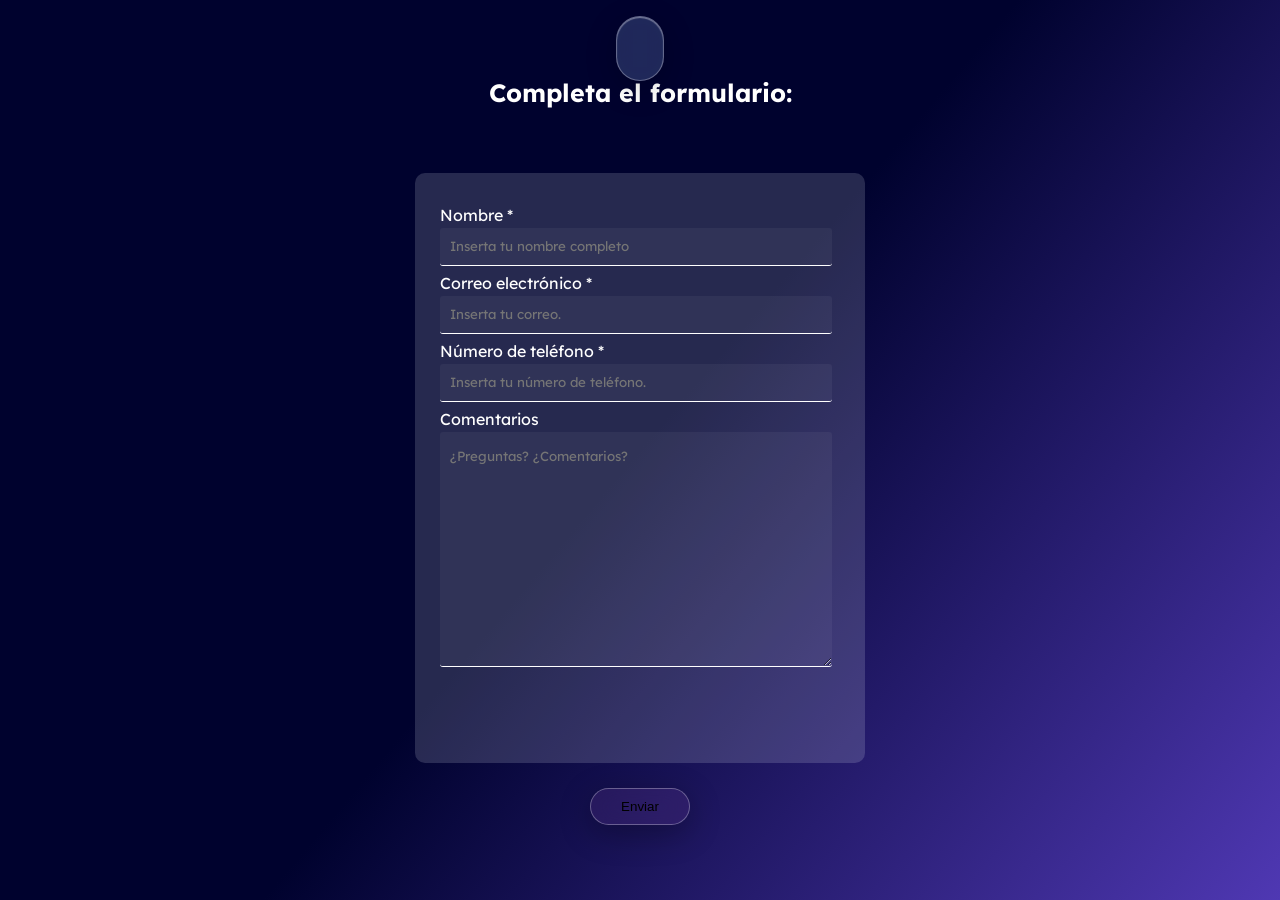
<file: contacto.html>
<!DOCTYPE html>
<html lang="en">
<head>
    <meta charset="UTF-8">
    <meta name="viewport" content="width=device-width, initial-scale=1.0">
    <title>AbelShop | Contacto</title>
    <link rel="stylesheet" href="./style.css">
    <link rel="shortcut icon" href="./images/icono.ico" type="image/x-icon">
    <link rel="preconnect" href="https://fonts.googleapis.com">
<link rel="preconnect" href="https://fonts.gstatic.com" crossorigin>
<link href="https://fonts.googleapis.com/css2?family=Comfortaa:wght@300..700&display=swap" rel="stylesheet">
<link rel="preconnect" href="https://fonts.googleapis.com">
<link rel="preconnect" href="https://fonts.gstatic.com" crossorigin>
<link href="https://fonts.googleapis.com/css2?family=Lexend:wght@100..900&display=swap" rel="stylesheet">
</head>
<body>
    <menu class="navbar">
        <a href="./index.html">
            <h4>Inicio</h4>
        </a>
         <a href="./productos.html">
            <h4>Productos</h4>
        </a>
         <a href="./contacto.html">
            <h4>Contacto</h4>
        </a>
         <a id="sn" href="./sobrenosotros.html">
            <h4>Sobre nosotros</h4>
            </a>
    </menu>
    <h1 id="formulario-titulo">Completa el formulario:</h1>

    <form name="contacto" method="POST" data-netlify="true" class="formulario">

<input type="hidden" name="form-name" value="contacto">

<label>Nombre *</label>
<input type="text" name="nombre" placeholder="Inserta tu nombre completo" required>

<label>Correo electrónico *</label>
<input type="email" name="email" placeholder="Inserta tu correo." required>

<label>Número de teléfono *</label>
<input type="tel" name="telefono" placeholder="Inserta tu número de teléfono." required>

<label>Comentarios</label>
<textarea name="comentarios" id="comentarios" placeholder="¿Preguntas? ¿Comentarios?"></textarea>



</form>
    <button id="enviar-form">Enviar</button>
    <div id="mensaje-exito">
    <h2>¡Formulario enviado!</h2>
    <p>Gracias por contactarnos :)</p>
</div>

<style>
p, h2{
    font-family: "Lexend";
}
#mensaje-exito{
    position: fixed;
    top: 50%;
    left: 50%;
    transform: translate(-50%, -50%) scale(0.8);
    background: #1111115b;
    color: white;
    padding: 40px 60px;
    border-radius: 15px;
    text-align: center;
    opacity: 0;
    pointer-events: none;
    transition: 0.5s;
    box-shadow: 0 10px 30px rgba(0, 0, 0, 0.596);
}

#mensaje-exito.mostrar{
    opacity: 1;
    transform: translate(-50%, -50%) scale(1);
}


</style>

        <script>
        document.querySelectorAll("a").forEach(link => {
    link.addEventListener("click", function(e){
        e.preventDefault();

        const url = this.href;

        document.body.classList.add("fade-out");

        setTimeout(() => {
            window.location = url;
        }, 500);
    });
});

const botonEnviar = document.getElementById("enviar-form");
const mensaje = document.getElementById("mensaje-exito");
const formulario = document.querySelector(".formulario");

botonEnviar.addEventListener("click", () => {

    const inputs = document.querySelectorAll(".formulario input");

    let vacio = false;

    inputs.forEach(input => {
        if(input.value.trim() === ""){
            vacio = true;
        }
    });

    if(vacio){
        alert("⚠️ Completa los campos obligatorios.");
        return;
    }

});

</script>
</body>
</html>
</file>
<file: style.css>
body{
    display: flex;
    flex-direction: column;
    align-items: center;
    background: linear-gradient(130deg, #00022E 50%, #4f38b3 );
    background-repeat: no-repeat;
    background-size: cover;
    margin: 0;
    min-height: 100vh;
    opacity: 1;
    transition: opacity 0.5s ease;
}

body.fade-out{
    opacity: 0;
}

.navbar{
    display: flex;
    align-items: center;
    justify-content: center;
    flex-direction: row;
    background-color: rgba(75, 96, 153, 0.411);
    text-align: center;
    gap:1rem;
    width: .5%;
    overflow: hidden;
    height: 7vh;
    border-radius: 30px;
    transition: width 1s ease, color 1s ease;
    backdrop-filter: blur(20px);
  -webkit-backdrop-filter: blur(20px);
   border: 1px solid rgba(255, 255, 255, 0.3);
  box-shadow: 
    0 8px 32px rgba(0, 0, 0, 0.2),
    inset 0 1px 1px rgba(255, 255, 255, 0.4);
    position: fixed;
}
.navbar:hover{
    display: flex;
    align-items: center;
    justify-content: center;
    flex-direction: row;
    background-color: rgba(75, 96, 153, 0.411);
    text-align: center;
    gap:1rem;
    width: 30%;
    height: 7vh;
    border-radius: 30px;
    backdrop-filter: blur(20px);
  -webkit-backdrop-filter: blur(20px);
   border: 1px solid rgba(255, 255, 255, 0.3);
  box-shadow: 
    0 8px 32px rgba(0, 0, 0, 0.2),
    inset 0 1px 1px rgba(255, 255, 255, 0.4);
}

.navbar a{
    display: block;
    justify-content: center;
    align-items: center;
    text-decoration: none;
    color: transparent;
    font-family: Arial;
    font-weight: 100;
    transition: transform .5s ease;
}

.navbar:hover a{
    color:rgb(184, 184, 184);
}

.navbar a:hover{
    transform: translateY(-10px);
    color: rgb(255, 255, 255);
}

.banner1{
    background-color: #6066db;
    width: 100%;
    margin-top: 0rem;
    height: 100vh;
    box-shadow: 10px 0 15px 1px #6066db;
}

.banner1 img{
    justify-content: left;
    margin-left: 6rem;
    margin-top: 10rem;
    transition: transform 2s linear ; 
}


@keyframes rotarZ {
    0% {transform: rotateZ(0deg);}
    50%   { transform: rotateZ(-20deg); }
    100% { transform: rotateZ(20deg); }
}


 .banner1 img:hover {
    animation: rotarZ 1s ease-in-out infinite alternate;
}

.banner1{
    justify-content: space-between;
     display: flex; 
         margin-top: 12rem;
         
}


#descripcion{
    color: white;
    justify-content: right;
    width: 40%;
    margin-top:15rem;
    margin-right: 5rem;
    font-family: "Comfortaa", sans-serif;
}

#sn{
    margin-right: 2rem;
    -webkit-filter: brightness(-100);
}


.banner0 {
    display: flex;
    width: 100%;
    height: 100vh;
    align-items: center;
}
.banner0 h3{
    color: white;
    font-family: "Lexend", sans-serif;
    font-size: 40px;
    justify-content: left;
}

.titulo2{
    color: rgb(12, 12, 124);
    transition: letter-spacing .5s ease, text-shadow 1s ease;
}

.titulo2:hover{
    letter-spacing: 3px;
    text-shadow: 1px 1px 2px  black;
}

.banner0 p{
    color: white;
    width: 30%;
    margin-top: -1rem;
    justify-content: left;
}

.banner-text{
    display: flex;
    flex-direction: column; 
    margin-left: 4rem;
    font-family: "Lexend", sans-serif;
}

#boton-banner0{
    width: 10%;
    padding: 10px 0px;
    margin-top: 2rem;
    font-family: "Lexend", sans-serif;
    border: 2px solid rgb(10, 10, 201);
    background-color: rgb(16, 16, 187);
    border-radius: 8px;
    transition: box-shadow 1s ease;
}

#boton-banner0:hover{
    box-shadow: 0 0 10px #1010bb, 0 0 20px #1010bb, 0 0 30px #1010bb  ;
    cursor: pointer;
}


.linea-horiz{
    height: .3vh;
    width: 90%;
    background-color: white;
}

#sobrenosotrosp{
    font-family: "Lexend", sans-serif;
    color: white;
    margin-top: 3rem;
    width: 30%;
    margin-left: 3rem;
}

.content{
    display: flex;
    justify-content: space-between;
    align-items: center;
}

.content img{
    max-width: 700px;
    height: auto;
}

#sobrenosotrosp{
    max-width: 600px;
}

#search-input{
    background-color: rgba(255, 255, 255, 0.151);
    padding: 5px 15px;
    margin-top: 2rem;
    border-radius: 20px;
    color: white;
}


.buscar i{
    color: white;
    display: inline-block;
    margin-left: .5rem;
}

#formulario-titulo{
    font-family: "Lexend", sans-serif;
    color: white;
    font-size: 25px;
    margin-top: 6%;
}

.formulario{
    display: flex;
    flex-direction: column;
    color: white;
    font-family: "Lexend", sans-serif;
    background-color: rgba(240, 248, 255, 0.158);
    
    width: 90%;
    max-width: 400px;

    padding: 25px;
    height: 60vh;
    margin-top: 3rem;

    border-radius: 10px;
    line-height: 25px;
}

.formulario label{
    margin-top: 5px;
}

.formulario input, #comentarios{
    background-color: transparent;
    border: none;
    border-bottom: 1.5px solid white;

    width: 95%;
    height: 35px;

    background-color: #f0f8ff0c;
    border-radius: 3px;

    font-family: "Lexend", sans-serif;
    color: white;

    padding-left: 10px;
}


#enviar-form{
    padding: 10px 30px;
    margin-top: 2%;
    align-self: center;
    background: #d678e91a;
    backdrop-filter: blur(15px);
    -webkit-backdrop-filter: blur(15px);
    border-radius: 20px;
    border: 1px solid #ffffff4d;
    box-shadow: 0 8px 32px #0000004d;
    transition: background 1s ease, transform 1s ease;
}

#enviar-form:hover{
    background:#b253e94f;
    transform: translateY(-5PX);
}

#comentarios{
    width: 95%;
    padding-top: 1rem;
    height: 40%;
}

.obligatorio{
    color: red;
}

.buscar{
    margin-left: 70%;
}

.buscar input{
    border: none;
    border-bottom: 0.1px solid rgba(255, 255, 255, 0.493);
}

.fa-solid fa-magnifying-glass{
    margin-top: 1rem;
}
</file>
